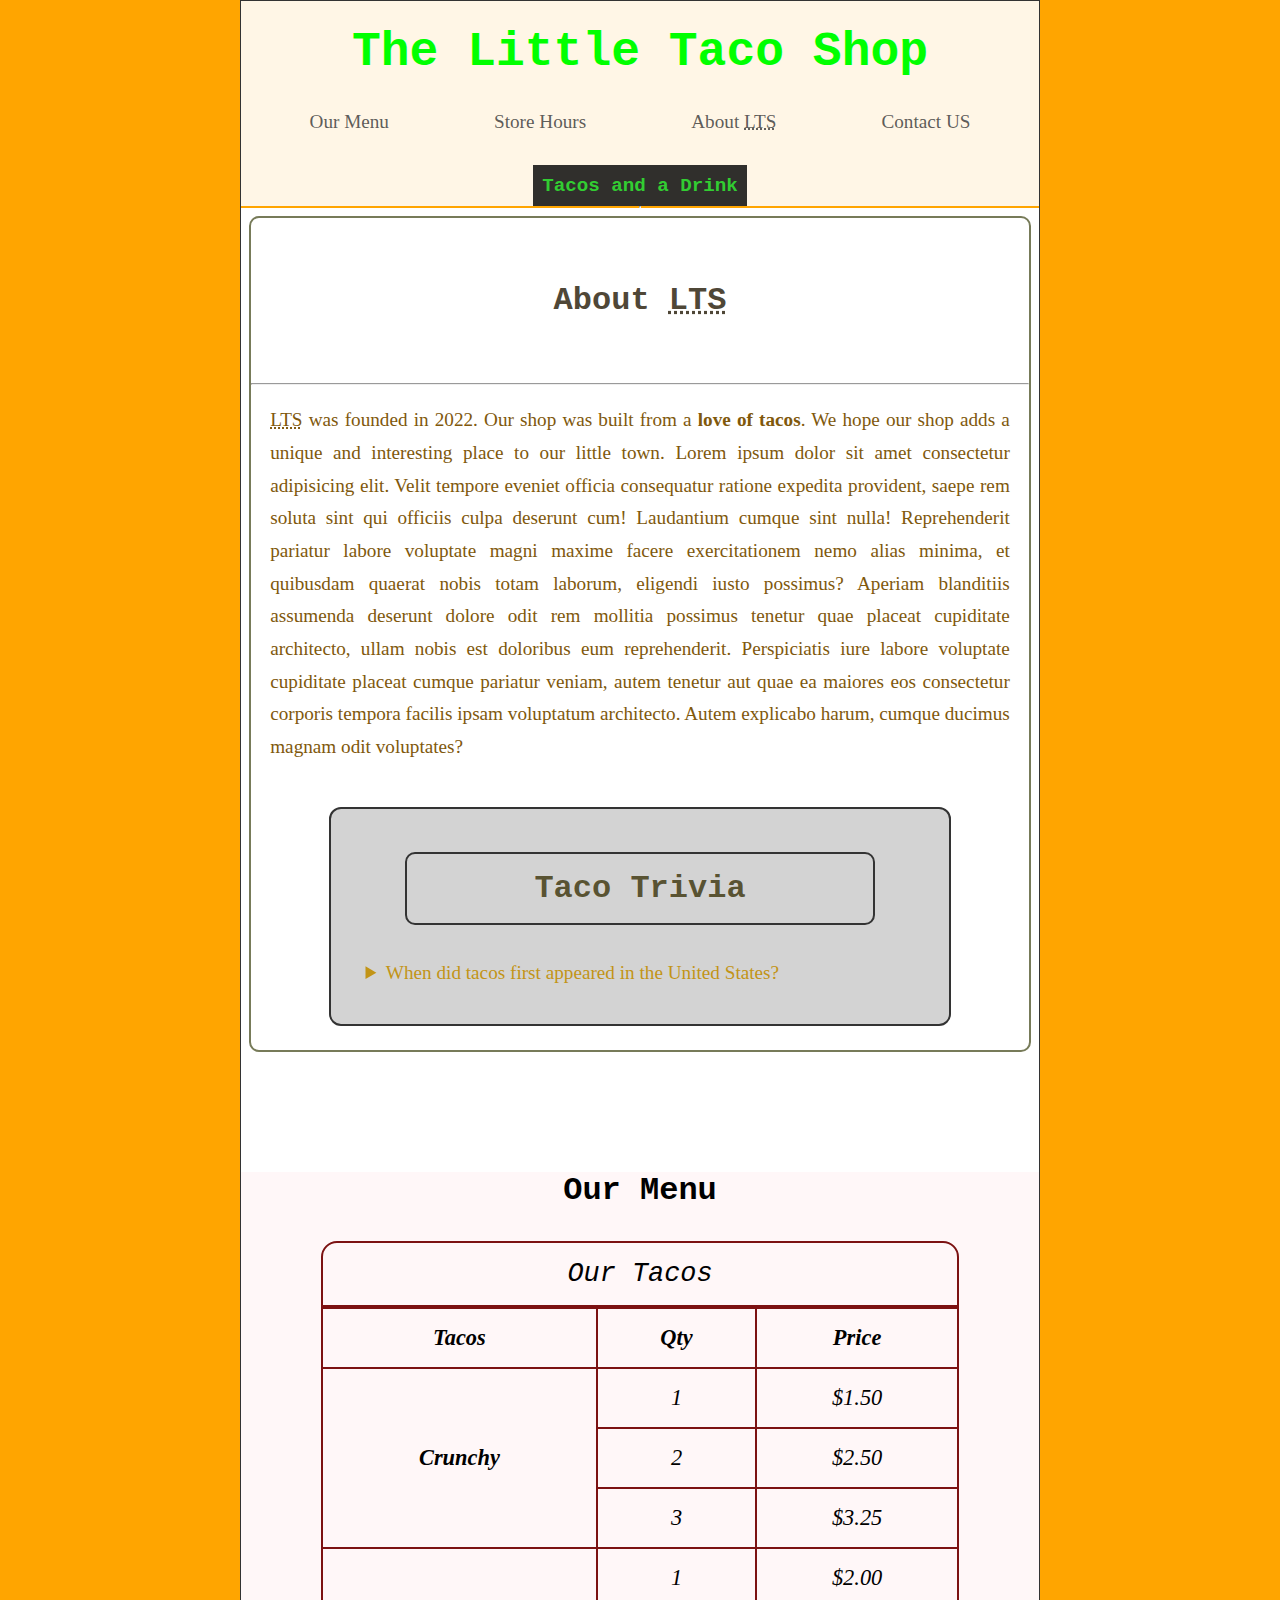
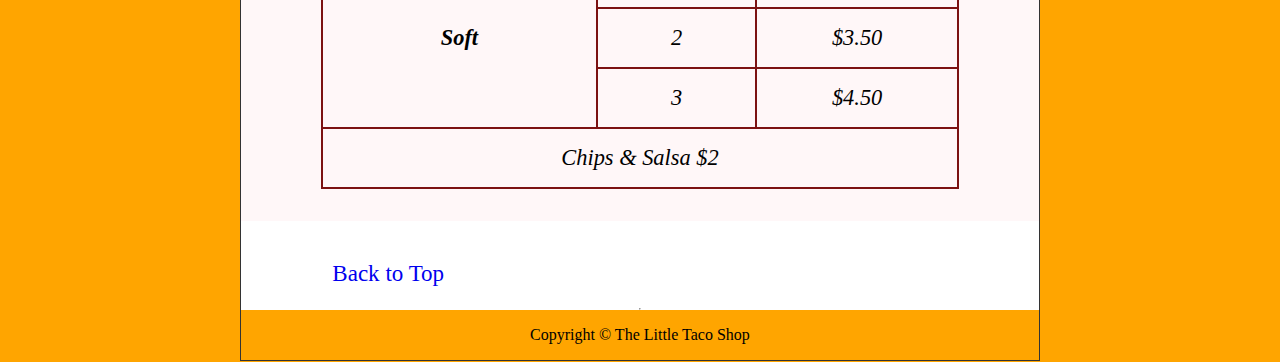
<file: index.html>
<!DOCTYPE html>
<html lang="en">

<head>
    <meta charset="utf-8" />
    <meta name="author" content="Morayo Kolawole" />
    <meta name="description" content="Dave Gray's HTML Project : The Taco Shop" />

    <link rel="icon" href="img/icons8-taco-80.png" type="image/x-icon" />
    <link rel="stylesheet" href="./css/main.css" />

    <title>The Little Taco Shop</title>
</head>

<body>
    <header class="header">
        <h1 class="header__title">The Little Taco Shop</h1>

        <nav class="header__navbar">
            <ul class="header__ul">
                <li><a href="#ourMenu">Our Menu</a></li>
                <li>
                    <a href="hours.html" target="_blank">Store Hours</a>
                </li>
                <li>
                    <a href="#aboutLTS">About <abbr title="Little Taco Shop">LTS</abbr></a>
                </li>
                <li>
                    <a href="contact.html" target="_blank">Contact US</a>
                </li> 
            </ul>
        </nav>

        <figure class="header__figure">
            <div class="figure__image-container">
                <!-- <img src="img/tacos_and_drink_400x267.png" title="Tacos and Drinks" width="799" height="550" /> -->
                <div class="transparent"></div>
            </div>
            <figcaption>Tacos and a Drink</figcaption>
        </figure>
    </header>
    <hr />

    <main>
        <section class="main__section about">
            <h2 id="aboutLTS" class="main__section-title">About <abbr title="Little Taco Shop">LTS</abbr></h2>
            <hr>
            <p>
                <abbr title="Little Taco Shop">LTS</abbr> was founded in 2022. Our
                shop was built from a <strong>love of tacos</strong>. We hope our shop
                adds a unique and interesting place to our little town.
                Lorem ipsum dolor sit amet consectetur adipisicing elit. Velit tempore eveniet officia consequatur ratione expedita provident, saepe rem soluta sint qui officiis culpa deserunt cum! Laudantium cumque sint nulla! Reprehenderit pariatur labore voluptate magni maxime facere exercitationem nemo alias minima, et quibusdam quaerat nobis totam laborum, eligendi iusto possimus? Aperiam blanditiis assumenda deserunt dolore odit rem mollitia possimus tenetur quae placeat cupiditate architecto, ullam nobis est doloribus eum reprehenderit. Perspiciatis iure labore voluptate cupiditate placeat cumque pariatur veniam, autem tenetur aut quae ea maiores eos consectetur corporis tempora facilis ipsam voluptatum architecto. Autem explicabo harum, cumque ducimus magnam odit voluptates?
            </p>

            <div class="main__section section-trivia">
                <h3 class="main__section-title trivia">Taco Trivia</h3>

                <aside class="main__section-aside">
                    <details>
                        <summary>
                        When did tacos first appeared in the United States?
                        </summary>
                     <p>
                        Jeffrey M. Pilcher, taco histoorian and professor of history at
                        the University of Minnesota, says the earliest mention of taco's
                        in the United States are in a newspaper from 1905. <span class="nowrap">(Source:
                        <cite><a href="">Smithsonian Magazine)</a></cite></span>
                        </p>
                    </details>
                </aside>
            </div>
        </section>

        <section class="main__section-menu menu">
            <h2 id="ourMenu">Our Menu</h2>

            <table class="main__section-table">
                <caption>
                    Our Tacos
                </caption>

                <thead>
                    <tr>
                        <th>Tacos</th>
                        <th>Qty</th>
                        <th>Price</th>
                    </tr>
                </thead>

                <tbody>
                    <tr>
                        <th rowspan="3">Crunchy</th>
                        <td>1</td>
                        <td>$1.50</td>
                    </tr>

                    <tr>
                        <td>2</td>
                        <td>$2.50</td>
                    </tr>

                    <tr>
                        <td>3</td>
                        <td>$3.25</td>
                    </tr>

                    <tr>
                        <th rowspan="3">Soft</th>
                        <td>1</td>
                        <td>$2.00</td>
                    </tr>

                    <tr>
                        <td>2</td>
                        <td>$3.50</td>
                    </tr>
                    <tr>
                        <td>3</td>
                        <td>$4.50</td>
                    </tr>
                </tbody>

                <tfoot>
                    <tr class="footer__row">
                        <td colspan="3">Chips & Salsa $2</td>
                    </tr>
                </tfoot>
            </table>
        </section>
        <br />

        <p class="back-ttop"><a href="#">Back to Top</a></p>
        <hr/>

    </main>

    <footer>
        <p>Copyright &copy; The Little Taco Shop</p>
    </footer>
</body>

</html>
</file>
<file: css/main.css>
/* --------------------------------RESET------------------------------------- */
* {
    box-sizing: border-box;
    padding: 0;
    margin: 0;
}

html{
    font-size:16px;
    scroll-behavior: smooth;
}




/* ------------------------------VARIABLES--------------------------------------- */
:root {
    --HEADER-BGCOLOR: whitesmoke;

    --PRIMARY-COLOR: #000000cf;
    --SECONDARY-COLOR: #333333cd;

    --BLOCK-WIDTH: 100%;
    --ALIGN-CENTER: center;

    --FS-H1: 3em;
    --FS-H2: 2em;
    --FS-H3: 1.5em;
    --FS-P: 1.2em;

    --FONT-FAMILY: 'Courier New', Courier, monospace;

    --MARGIN-SM: 0.5em;
    --MARGIN--MD: 1em;
    --MARGIN--LG: 1.5em;
    --MARGIN--XL: 2em;
    
    --PADDING-SM: 0.5em;
    --PADDING--MD: 1em;
    --PADDING--LG: 1.5em;
    --PADDING--XL: 2em;

    --BORDER-CIRCLE: 50%

    --TABLE-BORDER: 2px solid #333;
    --TABLE-BORDER-RADIUS: 10px;

}



.nowrap {
    white-space: nowrap;
}


/* ----------------------------GENERAL STYLES--------------------------- */

body {

    min-height: 100vh;
    max-width: 800px;
    margin: 0 auto;
    border: 1px solid #333;

    display: flex;
    flex-flow: column nowrap;
    align-items: center;
    background-color: orange;
}

header {
    background-color: #1e8fff6a; 
    background-color: rgba(255, 255, 255, 0.902); 
    width: 100%;
    display: flex;
    flex-flow: column nowrap;
    align-items: center;

}

.header__title {
    color: lime;
    font: bolder var(--FS-H1) var(--FONT-FAMILY);
    padding: var(--PADDING--SM);
    margin-top: var(--MARGIN-SM);
}

.header__title, 
.header__navbar,
.header__ul,
.section-trivia,
.main__section-menu {
    width: 100%;
    text-align: var(--ALIGN-CENTER);

}


.header__navbar {
    display: flex;
    flex-flow: row wrap;
    justify-content: center;
    align-items: center;
}

.header__ul {
    list-style-type: none;
    display: flex;
    flex-flow: row wrap;
    justify-content: space-around;
    padding: var(--PADDING--MD);

}

.header__ul li {
    padding: 1rem;

}

.header__ul li a {
    display: block;
    text-decoration: none;
    font-size: var(--FS-P);
    color: var(--SECONDARY-COLOR)
}

.header__ul li:hover a, 
.header__ul li:focus a {
    border: 2px solid #000;
    border-radius: var(--TABLE-BORDER-RADIUS);
    padding: 0.3rem;
    color: var(--PRIMARY-COLOR);
    transform: scale(1.2);
    transition: all 0.2s ease;
}

.header__figure {
    z-index: 0.5;
    display: flex;
    flex-flow: column nowrap;
    align-items: center;
    background-color: var(--PRIMARY-COLOR);
}


.header__figure figcaption {
    width: 100%;
    text-align: center;
    color: limegreen;
    padding: var(--PADDING-SM);
    font: bold var(--FS-P) var(--FONT-FAMILY);
}

main {
    background-color: white;
    display: flex;
    flex-flow: column nowrap;
    align-items: center;
    justify-content: center;
}

.main__section-title {
    scroll-margin: 2.5em;
    margin: 2em auto;
    font: bold var(--FS-H2) var(--FONT-FAMILY);
    text-align: var(--ALIGN-CENTER);
    color: rgb(79, 71, 55);
}

.about {
    margin: 0.5em;
    border: 2px solid #323805a9;
    border-radius: var(--TABLE-BORDER-RADIUS)
}

.main__section p {
    padding: var(--PADDING--MD);
    color:rgb(128, 88, 12);
    font-size: var(--FS-P);
    line-height: 1.7;
    text-align: justify;
}

.section-trivia {
    background-color: #33333337;
    border: 2px solid #333;
    border-radius: 12px;;
    padding: 1em;
    margin: 1.5em auto;
    width: 80%
    
}

.main__section .trivia {
    border: 2px solid #333;
    color: #373006ca;
    border-radius: 10px;
    margin: 0.87em auto;
    width: 80%;
    padding: 0.5em;
    margin-bottom: 1em;
}

.main__section-aside {
    text-align: left;
    margin-left: 0.87rem;
    padding: 0.3rem;
    color: #c29416;

}

.main__section-aside details summary{
    font-size: var(--FS-P);
    margin-bottom: 1em;
}

.main__section-menu {
    background-color: rgba(255, 192, 203, 0.125);
    margin-top: 7em;
    font-family: Cambria, Cochin, Georgia, Times, 'Times New Roman', serif;
}


.main__section-menu h2 {
    font: bolder var(--FS-H2) var(--FONT-FAMILY);
    scroll-margin-top: 2em;

}

.main__section-table {
    font-size: 1.4em;
    border-collapse: collapse;
    width: 80%;
    margin: 2rem auto;
}


caption {
    border-radius: 16px 16px 0 0;
    font: italic var(--FS-P) monospace;
}

th {
    font-weight: 550;
}

caption, tr, th, td, tbody, tfoot{
    font-style: italic;
    padding: 1rem;
    border: 2px solid rgb(124, 18, 18);
}


.back-ttop, .back-ttop a {
    display: block;
    width: 80%;
    font-size: var(--FS-P);
    text-decoration: none;
    margin: 0.5em;

}

footer {
    padding: 1em;
    width: 100%;
    text-align: center;
}

@media (prefers-color-scheme: dark) {
    body {
        background-color: #000;
    }

    .header {
        background-color: #ffffff1d;
    }

    .header__navbar {
        border-radius: 160px;

    }

    .header__ul li a{
        color: #fff;
    }

    .header__ul li:hover a {
        color: azure;
        border-color: azure;
    }
    main {
        background-color:rgba(54, 39, 9, 0.166);
    }

    .figure__image-container {
        margin-top: 0rem;
        border: 1px solid gray;
        border-top: none;
        width: 797px;
        height: 550px;
        background-color: rgba(0, 255, 4, 0.252);
        background-image: url("../img/tacos_and_drink_400x267.png");
        background-repeat: no-repeat;
        background-size: cover;
    }

    .transparent {
        width: 797px;
        height: 550px;
        /* border-radius: 0 0 16px 16px; */
        background-color: #3333337d;
    }

    .header__figure figcaption {
        background-color:#ffffff0e;
        width: 100%;
    }

    .about, .about h2 {
        background-color: #333;
        color: azure;
        color: #14d6a3;
    }

    .about p {
        color: #109f79e2;
    }

    .section-trivia {
        background-color: #00000076;
        border-radius: 29px;
    }

    .main__section .section-trivia h3 {
        color:#08e6ab;
    }

    .menu {
        background-color: #333;
        color: rgba(19, 241, 19, 0.895);
    }

    caption, tr, tbody, td, th {
        color: azure;
        border: 2px solid rgba(240, 255, 255, 0.232);
    }

    .back-ttop a {
        color: rgba(240, 255, 255, 0.558);
    }
    
    .back-ttop:hover a {
        color: rgba(240, 255, 255, 0.739);
    }

    footer {
        background-color: #333;
        color: rgba(240, 255, 255, 0.617);
    }
}
/* MEDIA SCREEN */

@media screen and (max-width: 410px) {

}
</file>
